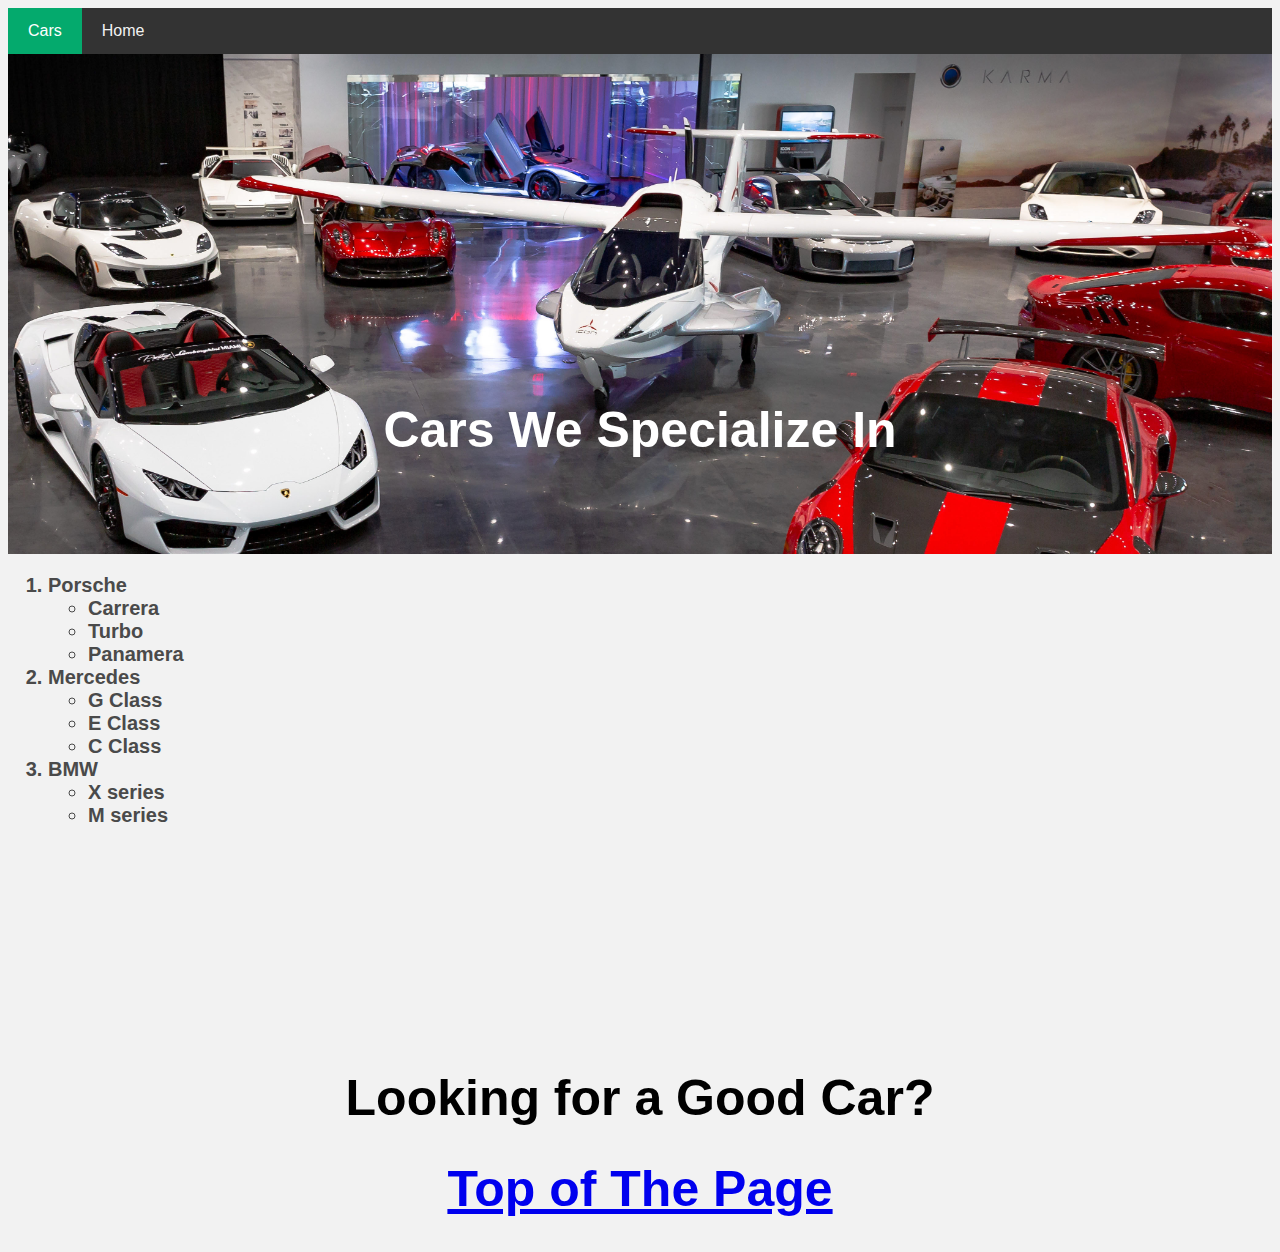
<file: Cars.html>
<!DOCTYPE html>
<html lang="en">
<head>
    <meta charset="UTF-8">
    <meta name="viewport" content="width=device-width, initial-scale=1.0">
    <title>Document</title>
    <link href="css/newpage.css" rel="stylesheet" type="text/css">
</head>
<body>
    <div class="navbar">
        <a class="active" href="#home">Cars</a>
        <a href="index.html">Home</a>
    </div>
    <div class="carsbackgroundimage">
    <div class="carscontent">
        <h1 class="heading" id="Top">Cars We Specialize In</h1>
    </div>
    </div>
    <div class="listvidcontainer">
    <div class="list">
    <ol>
        <li>Porsche
            <ul>
                <li>Carrera</li>
                <li>Turbo</li>
                <li>Panamera</li>
            </ul>
        </li>
        <li>Mercedes
            <ul>
                <li>G Class</li>
                <li>E Class</li>
                <li>C Class</li>
            </ul>
        </li>
        <li>
            BMW
            <ul>
                <li>X series</li>
                <li>M series</li>
            </ul>
        </li>
    </ol>
    </div>
    
<br><br><br><br><br>
    <div class="video">
    <iframe width="560" height="315" src="https://www.youtube.com/embed/Tm4rkRpoapw?si=zz-JrBCYJod2SsA0" frameborder="0" allowfullscreen></iframe>
    </div>
</div>
   <br><br><br><br><br><br><br><br><br>
<h1 class="heading">Looking for a Good Car?</h1>
<div class='tableauPlaceholder' id='viz1713722496341' style='position: relative'><noscript><a href='#'><img alt='Car Selection Summary ' src='https:&#47;&#47;public.tableau.com&#47;static&#47;images&#47;Ca&#47;CarSelectionDashboard&#47;CarSelectionSummary&#47;1_rss.png' style='border: none' /></a></noscript><object class='tableauViz'  style='display:none;'><param name='host_url' value='https%3A%2F%2Fpublic.tableau.com%2F' /> <param name='embed_code_version' value='3' /> <param name='site_root' value='' /><param name='name' value='CarSelectionDashboard&#47;CarSelectionSummary' /><param name='tabs' value='no' /><param name='toolbar' value='yes' /><param name='static_image' value='https:&#47;&#47;public.tableau.com&#47;static&#47;images&#47;Ca&#47;CarSelectionDashboard&#47;CarSelectionSummary&#47;1.png' /> <param name='animate_transition' value='yes' /><param name='display_static_image' value='yes' /><param name='display_spinner' value='yes' /><param name='display_overlay' value='yes' /><param name='display_count' value='yes' /><param name='language' value='en-US' /></object></div>                <script type='text/javascript'>                    var divElement = document.getElementById('viz1713722496341');                    var vizElement = divElement.getElementsByTagName('object')[0];                    vizElement.style.width='1400px';vizElement.style.height='1027px';                    var scriptElement = document.createElement('script');                    scriptElement.src = 'https://public.tableau.com/javascripts/api/viz_v1.js';                    vizElement.parentNode.insertBefore(scriptElement, vizElement);                </script>
<div class="anchor"><h1><a href="#top">Top of The Page</a></h1></div>
</body>
</html>
</file>
<file: css/newpage.css>
.heading{
    text-align: center;
    font-size: 50px;
}
.carimage{
        width: 100%;
        max-width: 400px;
        height: auto;
}
body {
    background-color: #F2F2F2 ;
    font-family:'Segoe UI', Tahoma, Geneva, Verdana, sans-serif
}
.list{
    color: rgb(74, 74, 74);
    font-size:20px;
    flex: 1;
    margin-right: 10px;
    font-weight: bold;
}
.carsbackgroundimage {
    position: relative; 
    width: 100%; 
    height: 500px; 
    background-image: url('../assets/img/Cars.jpg');
    background-size: cover; 
    background-position: center; 
    text-align: center; 
    color: white; 
}

.carscontent{
    position: absolute; 
    left: 50%; 
    transform: translate(-50%, -50%);
    bottom: 0;
    font-size: 25px;
}
.listvidcontainer{
    display: flex;
}
.video{
    flex: 1;
}

/* Style the navigation bar */
.navbar {
    overflow: hidden;
    background-color: #333;
}

/* Style the links inside the navigation bar */
.navbar a {
    float: left;
    display: block;
    color: #f2f2f2;
    text-align: center;
    padding: 14px 20px;
    text-decoration: none;
}

/* Change the color of links on hover */
.navbar a:hover {
    background-color: #ddd;
    color: black;
}

/* Style the active/current link */
.navbar a.active {
    background-color: #04AA6D;
    color: white;
}
.anchor{
    text-align:center;
    font-size:25px;
}
</file>
